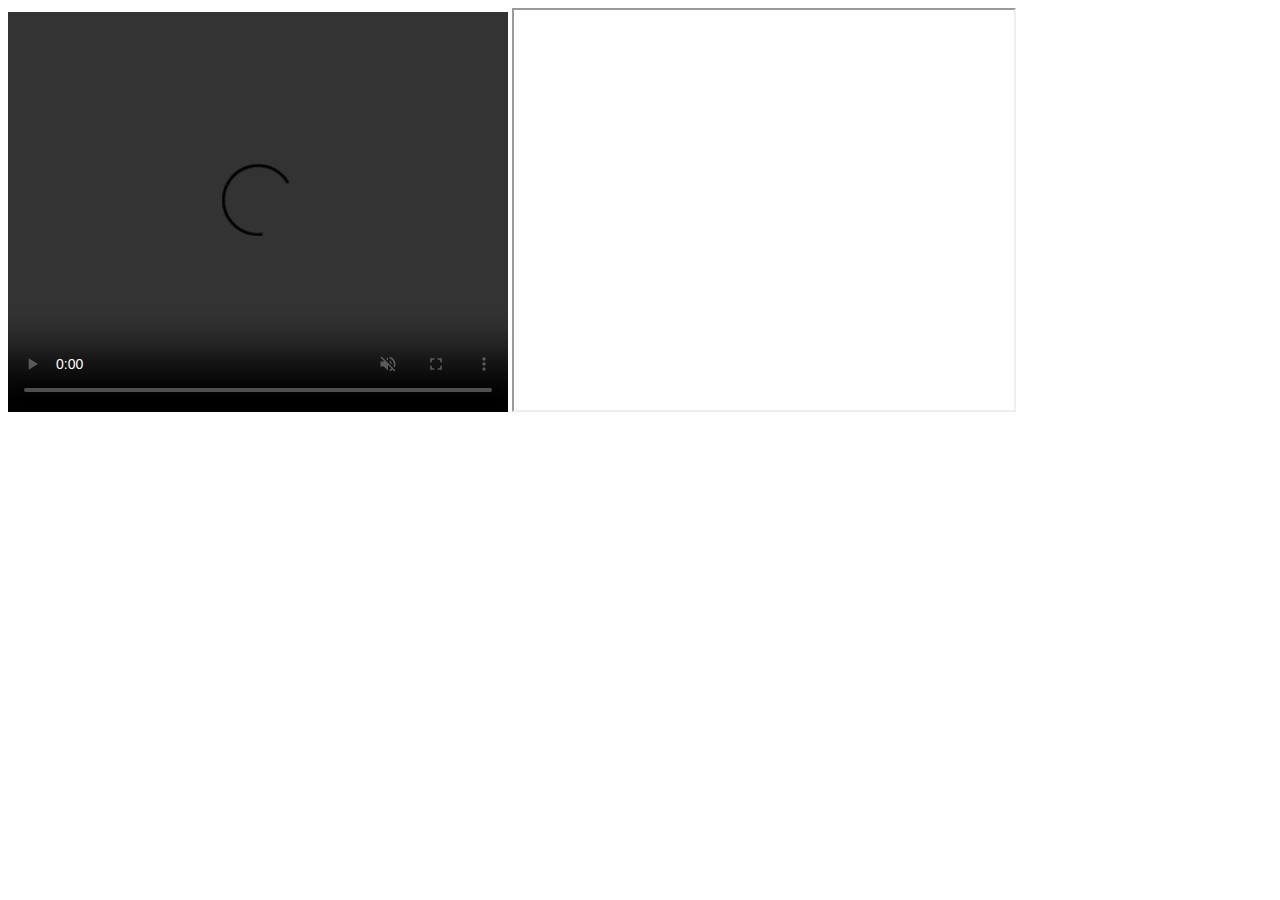
<file: Ejercicios-java-main/Contenedores-main/Juan Martinez-12A/Basico/8.Media/index.html>
<!DOCTYPE html>
<html lang="es">
<head>
    <meta charset="UTF-8">
    <meta http-equiv="X-UA-Compatible" content="IE=edge">
    <meta name="viewport" content="width=device-width, initial-scale=1.0">
    <title>Video</title>
</head>
<body>
    <video src=""
    width="500" height="400" controls poster="" loop autoplay muted >
    </video>
    <iframe src="https://es.wikipedia.org/wiki/Wikipedia:Portada"  width="500" height="400"></iframe>
    
</body>
</html>
</file>
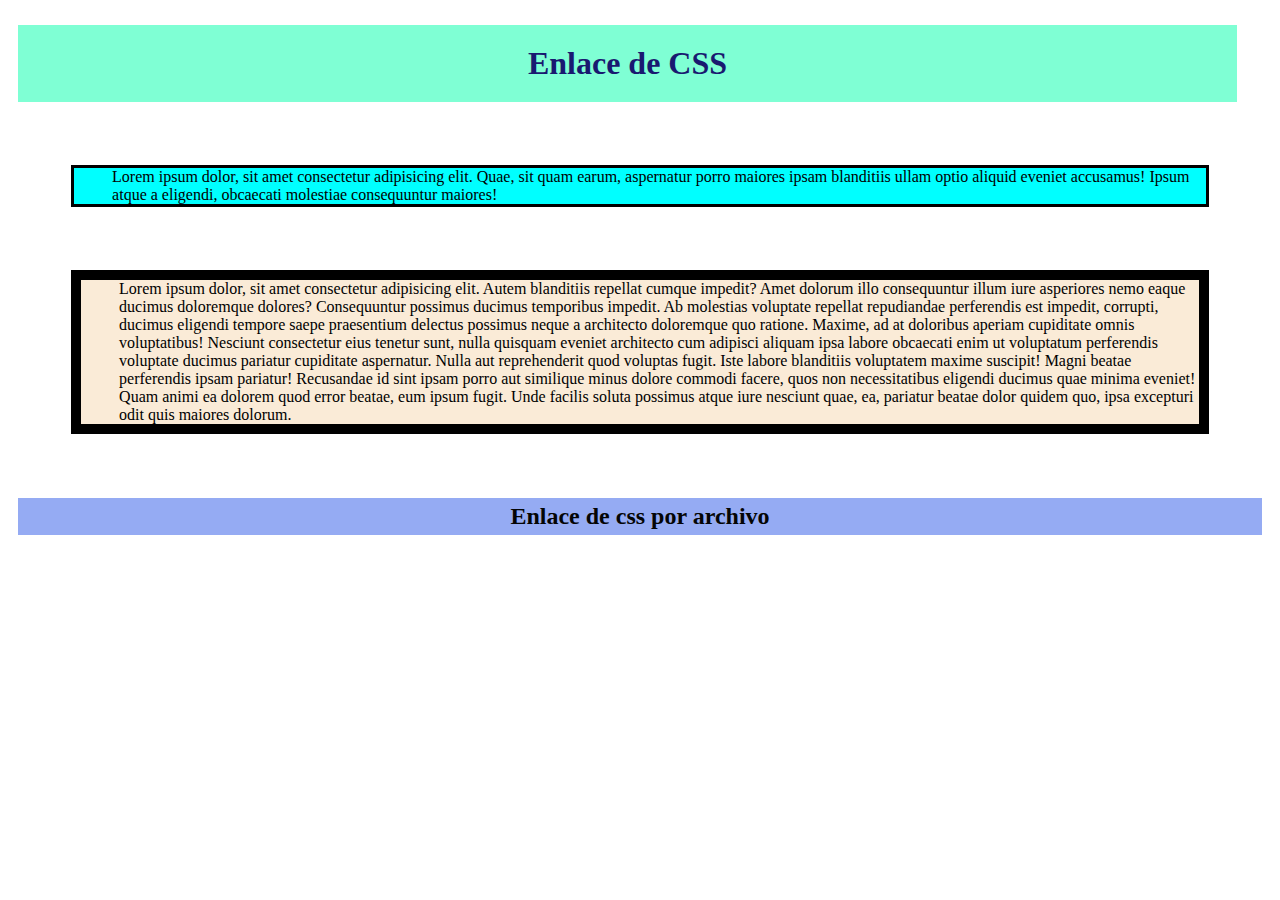
<file: Ejercicios-java-main/Contenedores-main/Juan Martinez-12A/contenidoCss/1.0enlacesCss/index.html>
<!DOCTYPE html>
<html lang="en">
<head>
    <meta charset="UTF-8">
    <meta http-equiv="X-UA-Compatible" content="IE=edge">
    <meta name="viewport" content="width=device-width, initial-scale=1.0">
    <link rel="stylesheet" href="styles/styles.css">
    <title>Estilos</title>
</head>
<body>
    <!--
        Formas de trabajar y enlaces de CSS
        1. Enlace a través de la estiqueta <style></style>
        2. Como propiedad o atributo de la estiqueta <div syle="font-size: 12px;">
        3. Enlace a través de un archivo con extensión .css, que se enlaza <head> a través de link
    -->
    <!-- 1. Enlace a través de la estiqueta <style></style>-->
    <style>
        h1{
            color: MidnightBlue;
            background-color: aquamarine;
            text-align: center;
            padding: 20px 10px;
            margin: 25px 35px 40px 10px;
        }
        div{
            margin: 5%;
            background-color: aqua;
            padding-left: 3%;
            border: 3px solid black;
        }
    </style>
    <h1>Enlace de CSS</h1>
    <div>
        Lorem ipsum dolor, sit amet consectetur adipisicing elit. Quae, sit quam earum, aspernatur porro maiores ipsam blanditiis ullam optio aliquid eveniet accusamus! Ipsum atque a eligendi, obcaecati molestiae consequuntur maiores!
    </div>
    <div style="border: 10px solid black; background-color:antiquewhite">
        Lorem ipsum dolor, sit amet consectetur adipisicing elit. Autem blanditiis repellat cumque impedit? Amet dolorum illo consequuntur illum iure asperiores nemo eaque ducimus doloremque dolores? Consequuntur possimus ducimus temporibus impedit.
        Ab molestias voluptate repellat repudiandae perferendis est impedit, corrupti, ducimus eligendi tempore saepe praesentium delectus possimus neque a architecto doloremque quo ratione. Maxime, ad at doloribus aperiam cupiditate omnis voluptatibus!
        Nesciunt consectetur eius tenetur sunt, nulla quisquam eveniet architecto cum adipisci aliquam ipsa labore obcaecati enim ut voluptatum perferendis voluptate ducimus pariatur cupiditate aspernatur. Nulla aut reprehenderit quod voluptas fugit.
        Iste labore blanditiis voluptatem maxime suscipit! Magni beatae perferendis ipsam pariatur! Recusandae id sint ipsam porro aut similique minus dolore commodi facere, quos non necessitatibus eligendi ducimus quae minima eveniet!
        Quam animi ea dolorem quod error beatae, eum ipsum fugit. Unde facilis soluta possimus atque iure nesciunt quae, ea, pariatur beatae dolor quidem quo, ipsa excepturi odit quis maiores dolorum.
    </div>
    <h2>Enlace de css por archivo</h2>
</body>
</html>
</file>
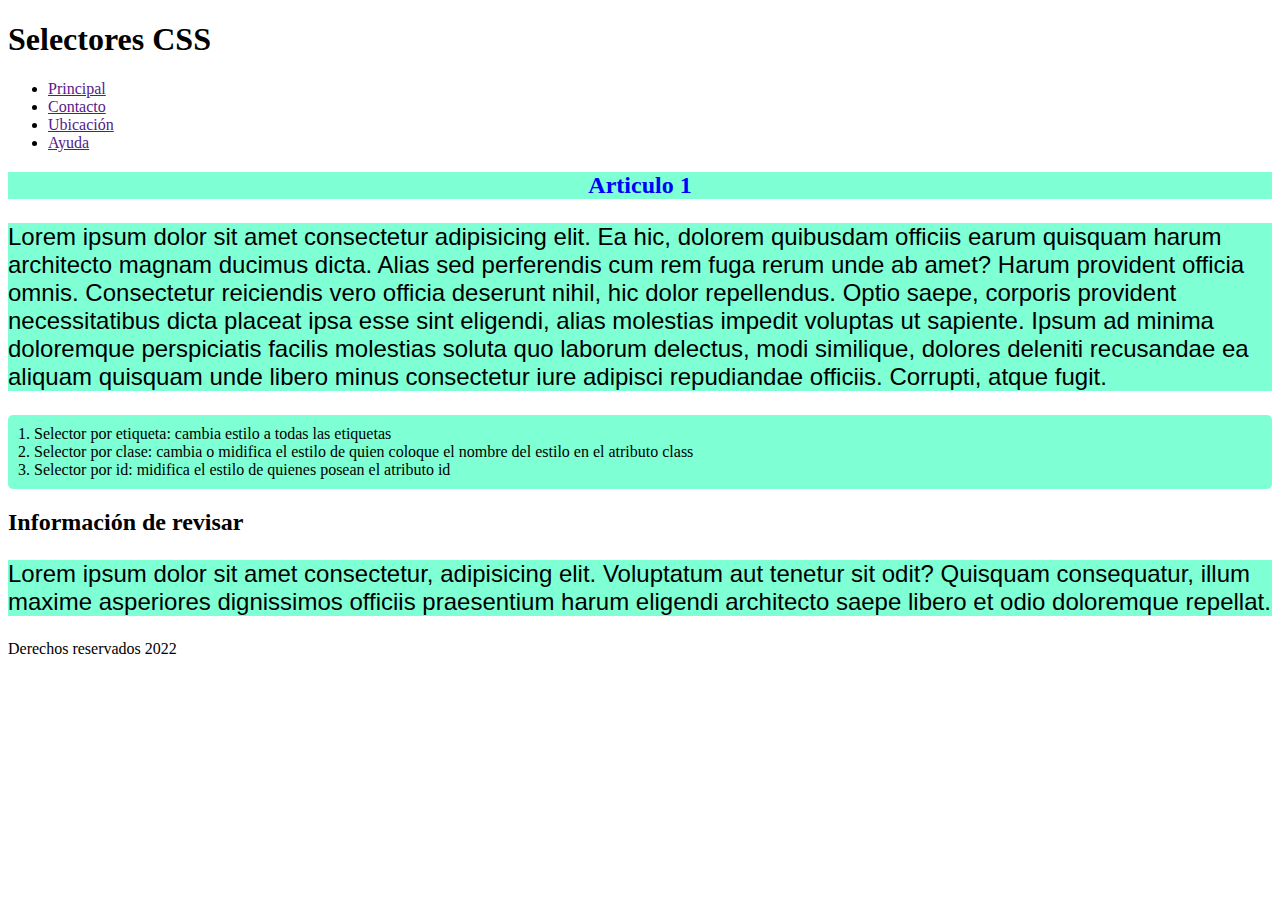
<file: Ejercicios-java-main/Contenedores-main/Juan Martinez-12A/contenidoCss/2.0tiposelectores/index.html>
<!DOCTYPE html>
<html lang="en">
<head>
    <meta charset="UTF-8">
    <meta http-equiv="X-UA-Compatible" content="IE=edge">
    <meta name="viewport" content="width=device-width, initial-scale=1.0">
    <link rel="stylesheet" href="styles.css">
    <title>Selectores Principales</title>
</head>
<body>
    <header>
        <h1>Selectores CSS</h1>
        <ul>
            <li><a href="">Principal</a></li>
            <li><a href="">Contacto</a></li>
            <li><a href="">Ubicación</a></li>
            <li><a href="">Ayuda</a></li>
    
        </ul>
    </header>
    <main>
        <section>
            <h2 class="subtitulo">Articulo 1</h2>
            <article>
                <p>
                    Lorem ipsum dolor sit amet consectetur adipisicing elit. Ea hic, dolorem quibusdam officiis earum quisquam harum architecto magnam ducimus dicta. Alias sed perferendis cum rem fuga rerum unde ab amet?
                    Harum provident officia omnis. Consectetur reiciendis vero officia deserunt nihil, hic dolor repellendus. Optio saepe, corporis provident necessitatibus dicta placeat ipsa esse sint eligendi, alias molestias impedit voluptas ut sapiente.
                    Ipsum ad minima doloremque perspiciatis facilis molestias soluta quo laborum delectus, modi similique, dolores deleniti recusandae ea aliquam quisquam unde libero minus consectetur iure adipisci repudiandae officiis. Corrupti, atque fugit.
                </p>
            </article>
            <div id="info">
                1. Selector por etiqueta: cambia estilo a todas las etiquetas<br>
                2. Selector por clase: cambia o midifica el estilo de quien coloque el nombre del estilo en el atributo class<br>
                3. Selector por id: midifica el estilo de quienes posean el atributo id <br>
            </div>
        </section>
        <aside>
            <h2>Información de revisar</h2>
            <p>Lorem ipsum dolor sit amet consectetur, adipisicing elit. Voluptatum aut tenetur sit odit? Quisquam consequatur, illum maxime asperiores dignissimos officiis praesentium harum eligendi architecto saepe libero et odio doloremque repellat.</p>
        </aside>
    </main>
    <footer>
        Derechos reservados 2022
    </footer>
</body>
</html>
</file>
<file: Ejercicios-java-main/Contenedores-main/Juan Martinez-12A/contenidoCss/1.0enlacesCss/styles/styles.css>
h2{
    color: rgb(4, 5, 5); background-color: rgb(149, 171, 243); text-align: center;
    padding: 5px; margin: 10px;
}
</file>
<file: Ejercicios-java-main/Contenedores-main/Juan Martinez-12A/contenidoCss/2.0tiposelectores/styles.css>
/*
1. Selector por etiqueta: cambia estilo a todas las etiquetas en cuestion, se coloca directamente el nombre de la etiqueta
2. Selector por clase: cambia o midifica el estilo en donde se mencione la clase en el atributo class para crear un estilo por clase se coloca.nombreEstilo
3. Selector por id: modifica el estilo de quienes posean el atributo id
4. Selector Universal *
*/
/********************************************************************************/

/*1. Por etiquta*/
p{
    font-family: 'Lucida Sans', 'Lucida Sans Regular', 'Lucida Grande', 'Lucida Sans Unicode', Geneva, Verdana, sans-serif;
    font-size: 24px;
    background-color: aquamarine;
}
/*2. Selector por clase o class*/

.subtitulo{
    text-align: center;
    color: blue;
    background-color: aquamarine;
}
/*3. Selector por ID: */
#info{
    border-radius: 5px;
    background-color: aquamarine;
    color: rgb(0, 0, 0);
    padding: 10px;
}
</file>
